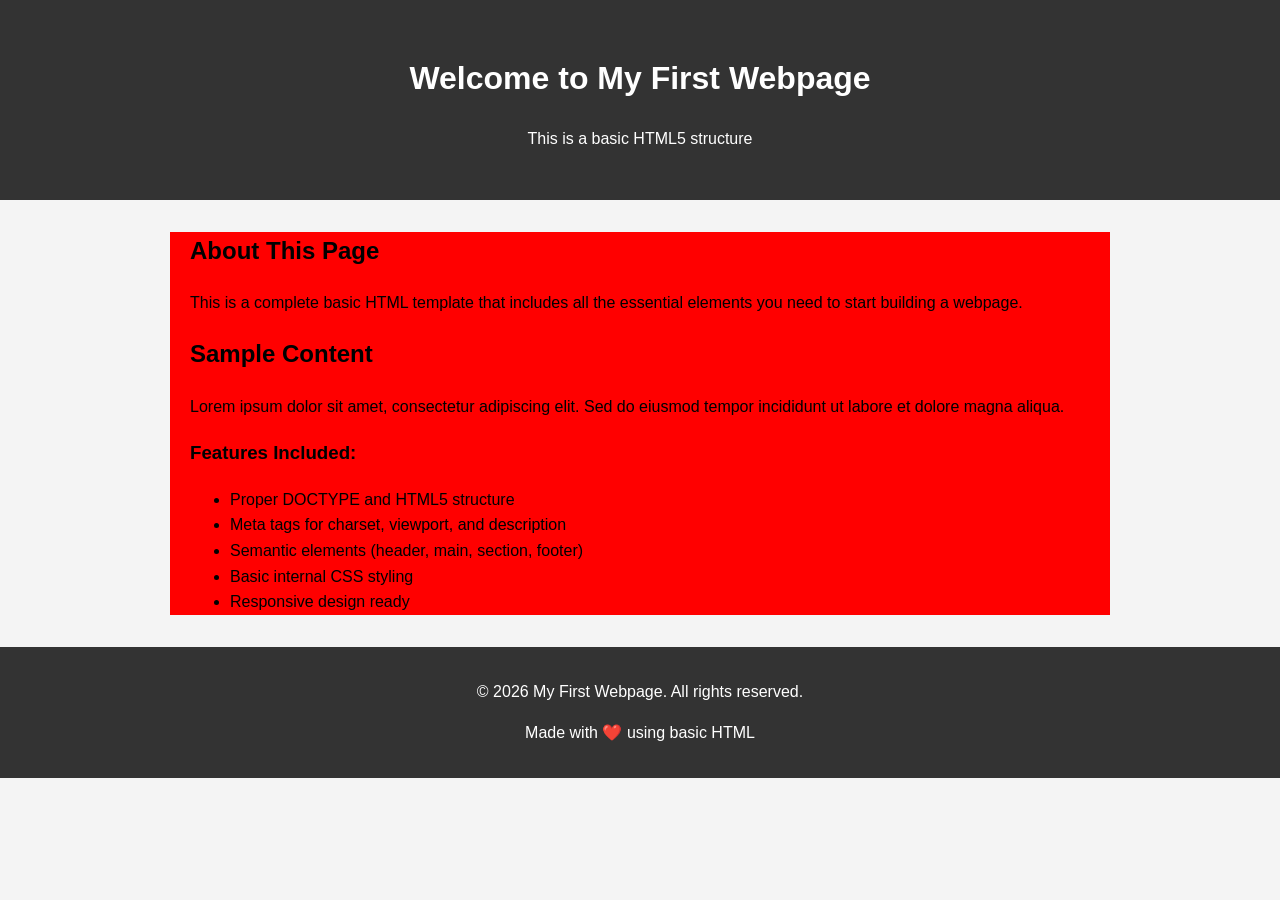
<file: index.html>
<!DOCTYPE html>
<html lang="en">
<head>
    <meta charset="UTF-8">
    <meta name="viewport" content="width=device-width, initial-scale=1.0">
    <meta name="description" content="A basic HTML5 webpage template">
    <meta name="author" content="Your Name">
    
    <title>ANON BIT</title>
    
    <!-- Optional: Add favicon -->
    <!-- <link rel="icon" href="favicon.ico" type="image/x-icon"> -->
    <link rel="stylesheet" href="style.css">
</head>

<body>
    <header>
        <h1>Welcome to My First Webpage</h1>
        <p>This is a basic HTML5 structure</p>
    </header>

    <main>
        <section>
            <h2>About This Page</h2>
            <p>This is a complete basic HTML template that includes all the essential elements you need to start building a webpage.</p>
        </section>

        <section>
            <h2>Sample Content</h2>
            <p>Lorem ipsum dolor sit amet, consectetur adipiscing elit. Sed do eiusmod tempor incididunt ut labore et dolore magna aliqua.</p>
            
            <h3>Features Included:</h3>
            <ul>
                <li>Proper DOCTYPE and HTML5 structure</li>
                <li>Meta tags for charset, viewport, and description</li>
                <li>Semantic elements (header, main, section, footer)</li>
                <li>Basic internal CSS styling</li>
                <li>Responsive design ready</li>
            </ul>
        </section>
    </main>

    <footer>
        <p>&copy; 2026 My First Webpage. All rights reserved.</p>
        <p>Made with ❤️ using basic HTML</p>
    </footer>
</body>
</html>
</file>
<file: style.css>
body {
            font-family: Arial, sans-serif;
            margin: 0;
            padding: 0;
            line-height: 1.6;
            background-color: #f4f4f4;
        }
        header {
            background-color: #333;
            color: white;
            text-align: center;
            padding: 2rem 0;
        }
        main {
            max-width: 900px;
            margin: 2rem auto;
            padding: 0 20px;
            background-color: red;
        }
        footer {
            background-color: #333;
            color: white;
            text-align: center;
            padding: 1rem 0;
            margin-top: 2rem;
        }
</file>
